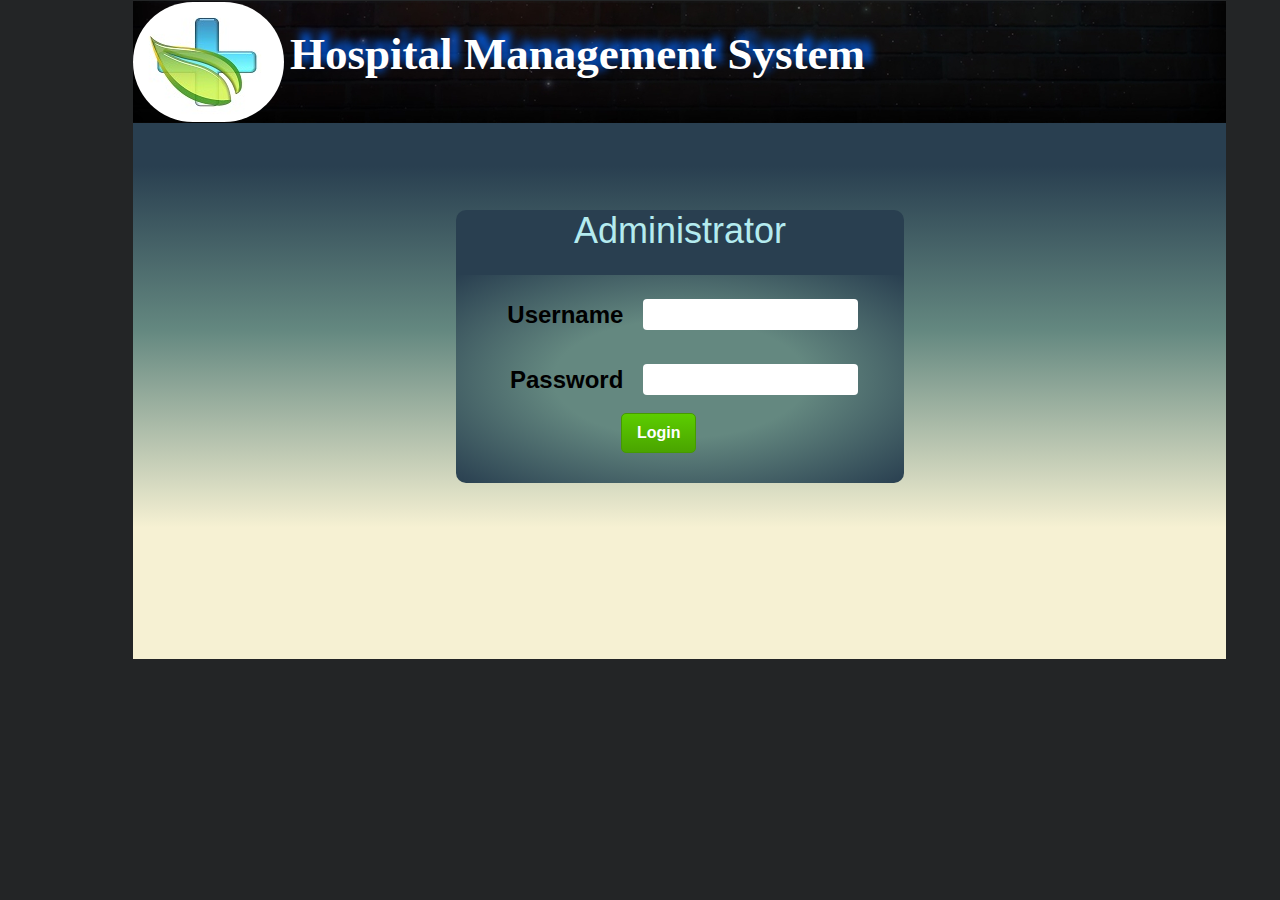
<file: Backend/index.html>
<html>
<head>
<title>Administrator</title>
<style>
body{
	background-color:#232526;
	font-family: Arial, Helvetica, sans-serif;
	margin: 0 auto;
	padding:0px;
}
#apDiv1 {
	position: absolute;
	width: 1093px;
	height: 657px;
	z-index: 1;
	left: 133px;
	top: 2px;
	color: #FFF;
	background: #648880;
	background: linear-gradient(to top, #f6f1d3 20%, #648880 50%, #293f50 75%);
	font-size: 24px;
}
#apDiv2 {
	position: absolute;
	width: 1093px;
	height: 122px;
	z-index: 1;
	left: 0px;
	top: -1px;
	color: #D6D6D6;
	background-color: #CCCCCC;
	background-image: url(Style/18691897.jpg);
}
#apDiv3 {	position: absolute;
	width: 785px;
	height: 74px;
	z-index: 1;
	left: 157px;
	top: 27px;
	font-size: 45px;
	font-family: "Comic Sans MS", cursive;
	color: #ffffff;
	font-weight: bold;
	text-shadow: 8px -7px 8px #06F;
}
#apDiv4 {	position: absolute;
	width: 151px;
	height: 120px;
	z-index: 2;
	border-top-right-radius:70px;
	border-bottom-right-radius:70px;
	border-top-left-radius:70px;
	border-bottom-left-radius:70px;
	background-image: url(Style/logo_hospital_01_by_davicinpuntocom-d31hfy2.jpg);
}
#apDiv5 {
	position: absolute;
	width: 200px;
	height: 115px;
	z-index: 2;
}
#apDiv6 {
	position: absolute;
	width: 448px;
	height: 208px;
	z-index: 3;
	left: 323px;
	top: 273px;
	background: #466368;
	background: radial-gradient(#648880 40%, #293f50);
	font-size: 28px;
	color: #B7ECF0;
	border-bottom-left-radius: 10px;
	border-bottom-right-radius: 10px;
	display: block;
	line-height: 1.4;
}
#apDiv7 {
	position: absolute;
	width: 448px;
	height: 65px;
	z-index: 4;
	left: 323px;
	top: 208px;
	font-size: 36px;
	color: #B4EBEF;
	background-color: #293f50;
	border-top-left-radius: 10px;
	border-top-right-radius: 10px;
}
#form1 tr {
margin: 0 0 10px 0;
}
#form1 tr {
margin: 0 0 10px 0;
}
#form1 tr:last-child {
margin: 0;
}
#form1 tr input[type="text"] {
width: 215px;
padding: 5px 8px;
font-size:18px;
color: #666;
border: none;
background-image: -webkit-gradient(linear, »
0% 0%, 0% 12%, from(#999), to(#fff));
background-image: -moz-linear-gradient(0% 12% »
90deg, #fff, #999);
background-color: #fff;
-webkit-border-radius: 4px;
-moz-border-radius: 4px;
-o-border-radius: 4px;
border-radius: 4px;
}
#form1 tr input[type="password"] {
width: 215px;
padding: 5px 8px;
font-size: 18px;
color: #666;
border: none;
background-image: -webkit-gradient(linear, »
0% 0%, 0% 12%, from(#999), to(#fff));
background-image: -moz-linear-gradient(0% 12% »
90deg, #fff, #999);
background-color: #fff;
-webkit-border-radius: 4px;
-moz-border-radius: 4px;
-o-border-radius: 4px;
border-radius: 4px;
}
#form1 input[type="submit"] {
	background: #006699;
	background:-moz-linear-gradient(top,#006699 0%,#4AA400 100%);
	background:-chrome-linear-gradient(top,#006699 0%,#4AA400 100%);
	background:-webkit-gradient(linear,left top,left bottom,color-stop(0%,#006699),color-stop(100%,#4AA400));
	background:-webkit-linear-gradient(top,#5CCD00 0%,#4AA400 100%);
	background:-o-linear-gradient(top,#006699 0%,#4AA400 100%);
	background:-ms-linear-gradient(top,#006699 0%,#4AA400 100%);
	background:linear-gradient(top,#006699 0%,#4AA400 100%);
	filter: progid: DXImageTransform.Microsoft.gradient( startColorstr='#006699', endColorstr='#4AA400',GradientType=0);
	padding:10px 15px;
	color:#fff;
	font-family:'Helvetica Neue',sans-serif;
	font-size:16px;
	font-weight:bold;
	border-radius:25px;
	-moz-border-radius:5px;
	-webkit-border-radius:5px;
	border:1px solid #459A00;
}
#form1 input[type="text"]:focus{
-webkit-box-shadow: 0 0 12px rgba(51, 204, 255, 0.5);
-moz-box-shadow: 0 0 12px rgba(51, 204, 255, 0.5);
box-shadow: 0 0 12px rgba(51, 204, 255, 0.5);
}
#form1 input[type="text"]:focus {
-moz-animation-name: pulse;
-moz-animation-duration: 1.5s;
-moz-animation-iteration-count: infinite;
-moz-animation-timing-function: ease-in-out;
}
#form1 input[type="password"]:focus{
-webkit-box-shadow: 0 0 12px rgba(51, 204, 255, 0.8);
-moz-box-shadow: 0 0 12px rgba(51, 204, 255, 0.8);
box-shadow: 0 0 12px rgba(51, 204, 255, 0.8);
}
#form1 input[type="password"]:focus {
-moz-animation-name: pulse;
-moz-animation-duration: 1.5s;
-moz-animation-iteration-count: infinite;
-moz-animation-timing-function: ease-in-out;
}
#apDiv1 #apDiv6 #form1 table tr td div b {
	color: #000000;
	font-size: 24px;
}
</style>
<script language="javascript">
function validate()
{
	var a=document.f1.uname.value;
	var b=document.f1.pass.value;
	if(a=="")
	{
		alert("Username Not Entered");
		return false;
	}
	if(b=="")
	{
		alert("Password Not Entered");
		return false;
	}
}
</script>
</head>
<body>
<div id="apDiv1">
  <div id="apDiv2">
    <div id="apDiv3">
      <div align="left">Hospital Management System</div>
    </div>
  </div>
  <div id="apDiv4"></div>
  <div id="apDiv6">
 <form id="form1" name="f1" method="post" action="logincheck.php">
      <table width="452" border="0">
        <tr>
          <td width="183" height="75"><div align="right"><b>Username</b></div></td>
          <td width="15">&nbsp;</td>
          <td width="182"><label for="textfield"></label>
          <input type="text" name="uname" id="textfield" /></td>
        </tr>
        <tr>
          <td height="51"><div align="right"><b>Password</b></div></td>
          <td>&nbsp;</td>
          <td><label for="textfield2"></label>
          <input type="password" name="pass" id="textfield2" /></td>
        </tr>
        <tr>
          <td height="51" colspan="3">
            <div align="center">
              <input type="submit" name="button" id="button" value="Login" onClick="return(validate())"/>
            </div>
          </td>
          <td width="10">&nbsp;</td>
          <td width="40">&nbsp;</td>
        </tr>
      </table>
    </form>
  </div>
  <div id="apDiv7">
    <div align="center">Administrator</div>
  </div>
</div>
</body>
</html>
</file>
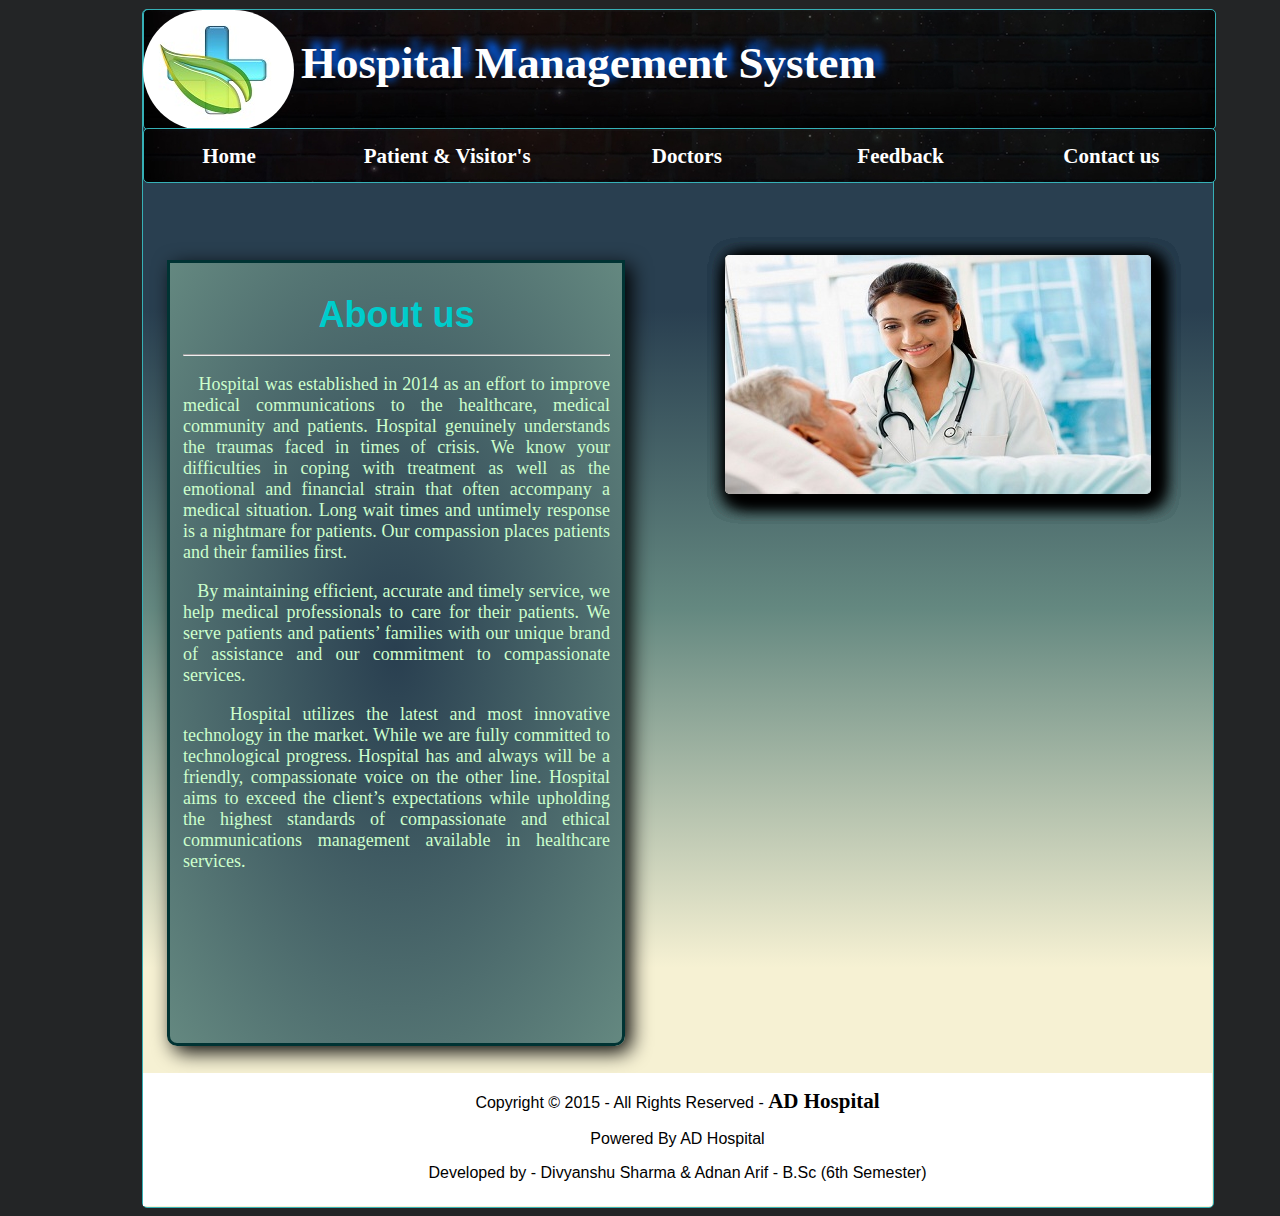
<file: Frontend/index.html>
<html>
<head>
<title>Hospital Management System</title>
<style>
body{
	background-color:#232526;
	font-family: Arial, Helvetica, sans-serif;
	margin: 0 auto;
	padding:0px;
}
#apDiv3 {
	position: absolute;
	width: 78px;
	height: 93px;
	z-index: 1;
	left: 86px;
	top: 21px;
}
#apDiv1 {
	position: absolute;
	width: 1070px;
	height: 1197px;
	z-index: 1;
	left: 142px;
	top: 9px;
	color: #CCC;
	background: #648880;
	background: linear-gradient(to top, #f6f1d3 20%, #648880 50%, #293f50 75%);
	-webkit-border-radius: 5px;
	-moz-border-radius: 5px;
	-ms-border-radius: 5px;
	-o-border-radius: 5px;
	border-radius: 5px;
	border: 1px solid #36b0b6;
}
#apDiv6 div.ap6 {
  -webkit-border-radius: 5px;
  -moz-border-radius: 5px;
  -ms-border-radius: 5px;
  -o-border-radius: 5px;
  border-radius: 5px;
  border: 1px solid #36b0b6;
}
#apDiv2 {
	position: absolute;
	width: 1071px;
	height: 119px;
	z-index: 1;
	left: 0px;
	top: -1px;
	color: #D6D6D6;
	background-color: #CCCCCC;
	background-image: url(img/18691897.jpg);
	-webkit-border-radius: 5px;
	-moz-border-radius: 5px;
	-ms-border-radius: 5px;
	-o-border-radius: 5px;
	border-radius: 5px;
	border: 1px solid #36b0b6;
	;
}
#apDiv4 {
	position: absolute;
	width: 151px;
	height: 120px;
	z-index: 2;
	/*border-top-left-radius:20px;*/
	border-top-right-radius:70px;
	border-bottom-right-radius:70px;
	border-top-left-radius:70px;
	border-bottom-left-radius:70px;
	background-image: url(img/logo_hospital_01_by_davicinpuntocom-d31hfy2.jpg);
}
#apDiv5 {
	position: absolute;
	width: 785px;
	height: 74px;
	z-index: 1;
	left: 157px;
	top: 27px;
	font-size: 45px;
	font-family: "Comic Sans MS", cursive;
	color: #ffffff;
	font-weight: bold;
	text-shadow: 8px -7px 8px #06F;
}
#apDiv6 {
	position: absolute;
	width: 1071px;
	height: 53px;
	z-index: 3;
	top: 118px;
	background-image: url(img/18691897.jpg);
	font-weight: bold;
	color: #FFF;
	left: 0px;
	-webkit-border-radius: 5px;
	-moz-border-radius: 5px;
	-ms-border-radius: 5px;
	-o-border-radius: 5px;
	border-radius: 5px;
	border: 1px solid #36b0b6;
}
#apDiv6 div:hover a {
	-webkit-border-radius: 5px;
	-moz-border-radius: 5px;
	-ms-border-radius: 5px;
	-o-border-radius: 5px;
	/* [disabled]border-radius: 5px; */
	display: block;
	border: 1px solid #133e40;
	-moz-box-shadow: inset 0 5px 10px #133e40;
	-webkit-box-shadow: inset 0 5px 10px #133e40;
	box-shadow: inset 0 5px 10px #133e40;
}
#apDiv6 div:hover {
  -webkit-border-radius: 5px;
  -moz-border-radius: 5px;
  -ms-border-radius: 5px;
  -o-border-radius: 5px;
  border-radius: 5px;
  border: 1px solid #36b0b6;
}
a:link
{
	text-decoration:none;
	color:#ffffff;
	font-weight:bold;
	font-family:"Comic Sans MS", cursive;
	font-size:21px;
}
#apDiv7 {
	position: absolute;
	width: 426px;
	height: 239px;
	z-index: 4;
	left: 582px;
	top: 245px;
	background-image: url(Image/4.jpg);
	border-bottom-left-radius: 5px;
	border-bottom-right-radius: 5px;
	border-top-left-radius: 5px;
	border-top-right-radius: 5px;
	animation-name: anime1;
	animation-duration: 30s;
	animation-iteration-count: infinite;
	animation-timing-function: ease-in-out;
	box-shadow: 6px 6px 20px rgba(0, 0, 0, 1);
}
@keyframes anime1
	{   0%{opacity:1;}
		16%{opacity:1;}
		17%{opacity:0;}
		32%{opacity:0;}
		33%{opacity:0;}
		48%{opacity:0;}
		49%{opacity:0;}
		64%{opacity:0;}
		65%{opacity:0;}
		80%{opacity:0;}
		81%{opacity:0;}
		100%{opacity:0;}
	}
	
#apDiv8 {
	position: absolute;
	width: 426px;
	height: 239px;
	z-index: 5;
	left: 582px;
	top: 245px;
	background-image: url(Image/6.jpg);
	border-bottom-left-radius: 5px;
	border-bottom-right-radius: 5px;
	border-top-left-radius: 5px;
	border-top-right-radius: 5px;
	animation-name: anime2;
	animation-duration: 30s;
	animation-iteration-count: infinite;
	animation-timing-function: ease-in-out;
	box-shadow: 6px 6px 20px rgba(0, 0, 0, 1);
}
@keyframes anime2
	{   0%{opacity:0;}
		16%{opacity:0;}
		17%{opacity:1;}
		32%{opacity:1;}
		33%{opacity:0;}
		48%{opacity:0;}
		49%{opacity:0;}
		64%{opacity:0;}
		65%{opacity:0;}
		80%{opacity:0;}
		81%{opacity:0;}
		100%{opacity:0;}
	}
#apDiv9 {
	position: absolute;
	width: 426px;
	height: 239px;
	z-index: 1;
	background-image: url(Image/5.jpg);
	border-bottom-left-radius: 5px;
	border-bottom-right-radius: 5px;
	border-top-left-radius: 5px;
	border-top-right-radius: 5px;
	animation-name: anime3;
	animation-duration: 30s;
	animation-iteration-count: infinite;
	animation-timing-function: ease-in-out;
	left: 582px;
	top: 245px;
	box-shadow: 6px 6px 20px rgba(0, 0, 0, 1);
}
@keyframes anime3
	{   0%{opacity:0;}
		16%{opacity:0;}
		17%{opacity:0;}
		32%{opacity:0;}
		33%{opacity:1;}
		48%{opacity:1;}
		49%{opacity:0;}
		64%{opacity:0;}
		65%{opacity:0;}
		80%{opacity:0;}
		81%{opacity:0;}
		100%{opacity:0;}
	}
#apDiv10 {
	position: absolute;
	width: 426px;
	height: 239px;
	z-index: 1;
	background-image: url(Image/1.jpg);
	border-bottom-left-radius: 5px;
	border-bottom-right-radius: 5px;
	border-top-left-radius: 5px;
	border-top-right-radius: 5px;
	animation-name: anime4;
	animation-duration: 30s;
	animation-iteration-count: infinite;
	animation-timing-function: ease-in-out;
	left: 582px;
	top: 245px;
	box-shadow: 6px 6px 20px rgba(0, 0, 0, 1);
}
@keyframes anime4
	{   0%{opacity:0;}
		16%{opacity:0;}
		17%{opacity:0;}
		32%{opacity:0;}
		33%{opacity:0;}
		48%{opacity:0;}
		49%{opacity:1;}
		64%{opacity:1;}
		65%{opacity:0;}
		80%{opacity:0;}
		81%{opacity:0;}
		100%{opacity:0;}
	}
#apDiv11 {
	position: absolute;
	width: 426px;
	height: 239px;
	z-index: 1;
	background-image: url(Image/2.jpg);
	border-bottom-left-radius: 5px;
	border-bottom-right-radius: 5px;
	border-top-left-radius: 5px;
	border-top-right-radius: 5px;
	animation-name: anime5;
	animation-duration: 30s;
	animation-iteration-count: infinite;
	animation-timing-function: ease-in-out;
	left: 582px;
	top: 245px;
	box-shadow: 6px 6px 20px rgba(0, 0, 0, 1);
}
@keyframes anime5
	{   0%{opacity:0;}
		16%{opacity:0;}
		17%{opacity:0;}
		32%{opacity:0;}
		33%{opacity:0;}
		48%{opacity:0;}
		49%{opacity:0;}
		64%{opacity:0;}
		65%{opacity:1;}
		80%{opacity:1;}
		81%{opacity:0;}
		100%{opacity:0;}
	}
#apDiv12 {
	position: absolute;
	width: 426px;
	height: 239px;
	z-index: 1;
	background-image: url(Image/3.jpg);
	border-bottom-left-radius: 5px;
	border-bottom-right-radius: 5px;
	border-top-left-radius: 5px;
	border-top-right-radius: 5px;
	animation-name: anime6;
	animation-duration: 30s;
	animation-iteration-count: infinite;
	animation-timing-function: ease-in-out;
	left: 582px;
	top: 245px;
	box-shadow: 6px 6px 20px rgba(0, 0, 0, 1);
}
@keyframes anime6
	{   0%{opacity:0;}
		16%{opacity:0;}
		17%{opacity:0;}
		32%{opacity:0;}
		33%{opacity:0;}
		48%{opacity:0;}
		49%{opacity:0;}
		64%{opacity:0;}
		65%{opacity:0;}
		80%{opacity:0;}
		81%{opacity:1;}
		100%{opacity:1;}
	}
#apDiv13 {
	position: absolute;
	width: 452px;
	height: 780px;
	z-index: 6;
	left: 24px;
	top: 250px;
	font-family: Arial, Helvetica, sans-serif;
	font-size: 18px;
	border-bottom-left-radius: 10px;
	border-bottom-right-radius: 10px;
	color: #000;
	background: #466368;
	background: radial-gradient(#293f50, #648880);
	border: 3px solid #033;
	box-shadow: 6px 6px 20px rgba(0, 0, 0, 1);
}
#apDiv14 {
	position: absolute;
	width: 1069px;
	height: 133px;
	z-index: 7;
	left: 0px;
	top: 1063px;
	background-color: #FFFFFF;
}
#apDiv15 {
	position: absolute;
	width: 207px;
	height: 54px;
	z-index: 1;
	left: -25px;
	top: -66px;
	font-size: 36px;
	color: #000;
}
#apDiv16 {
	position: absolute;
	width: 452px;
	height: 67px;
	z-index: 8;
	left: 24px;
	top: 247px;
	font-size: 36px;
	font-weight: bold;
	color: #000;
	background-color: #466368;
	border-top-left-radius: 10px;
	border-top-right-radius: 10px;
}
#apDiv1 #apDiv13 div p {
	text-align: justify;
}
#apDiv1 #apDiv13 div {
	color: #CFC;
}
#apDiv1 #apDiv16 div {
	color: #0CF;
	font-family: "Comic Sans MS", cursive;
}
#apDiv17 {
	position: absolute;
	width: 427px;
	height: 663px;
	z-index: 1;
	left: 13px;
	top: 13px;
}
#apDiv1 #apDiv13 #apDiv17 div p {
	font-family: 'Comic Sans MS', cursive;
}
</style>
</head>
<body vlink="#FFFFFF">
<div id="apDiv1">
  <div id="apDiv2">
    <div id="apDiv5">
      <div align="left">Hospital Management System</div>
    </div>
  </div>
  <div id="apDiv4"></div>
  <div id="apDiv6">
    <table width="1071" height="54" border="0">
      <tr>
        <td width="145"><div align="center" id="ap6"><a href="index.html">Home</a></div></td>
        <td width="234"><div align="center"><a href="patient.php">Patient & Visitor's</a></div></td>
          <td width="183"><div align="center"><a href="doctor.php">Doctors</a></div></td>
        <td width="188"><div align="center"><a href="feedback.php">Feedback</a></div></td>
        <td width="178"><div align="center"><a href="contact.html">Contact us</a></div></td>
      </tr>
    </table>
  </div>
  <div id="apDiv7"></div>
  <div id="apDiv8"></div>
  <div id="apDiv9"></div>
  <div id="apDiv10"></div>
  <div id="apDiv11"></div>
  <div id="apDiv12"></div>
  <div id="apDiv13">
    <div id="apDiv17">
      <div align="center"><p><div align="center" style="color:#0CC; font-weight:bold; font-size:36px;">About us</div></p><hr>
        <p>&nbsp;&nbsp;&nbsp;Hospital was established in 2014 as an effort to&nbsp;improve medical   communications to the healthcare, medical community and patients.   Hospital genuinely understands the traumas faced in times of crisis.   We know your difficulties in coping with treatment as well as the   emotional and financial strain that often accompany a medical situation.   Long wait times and untimely response is a nightmare for patients. Our   compassion places patients and their families first.</p>
        <p>&nbsp;&nbsp;&nbsp;By maintaining efficient, accurate and timely service, we help   medical professionals to care for their patients. We serve patients and   patients&rsquo; families with our unique brand of assistance and our   commitment to compassionate services.</p>
        <p>&nbsp;&nbsp;&nbsp;&nbsp;Hospital utilizes the latest and most innovative technology in the   market. While we are fully committed to technological progress.  Hospital has and always will be a friendly, compassionate voice on   the other line. Hospital aims to exceed the client&rsquo;s expectations   while upholding the highest standards of compassionate and ethical   communications management available in healthcare services.</p>
      </div>
    </div>
  </div>
  <div id="apDiv14">
  <div id="copyright">
  <div class="wrapper">
    <p align="center" style="color:#000;">Copyright &copy; 2015 - All Rights Reserved - <a href="#" style="color:#000;">AD Hospital</a></p>
    <p align="center" style="color:#000;">Powered By AD Hospital</p>
     <p align="center" style="color:#000;">Developed by - Divyanshu Sharma &amp; Adnan Arif - B.Sc (6th Semester)</p>
    <br class="clear" />
  </div>
</div>
  </div>
</div>
</body>
</html>
</file>
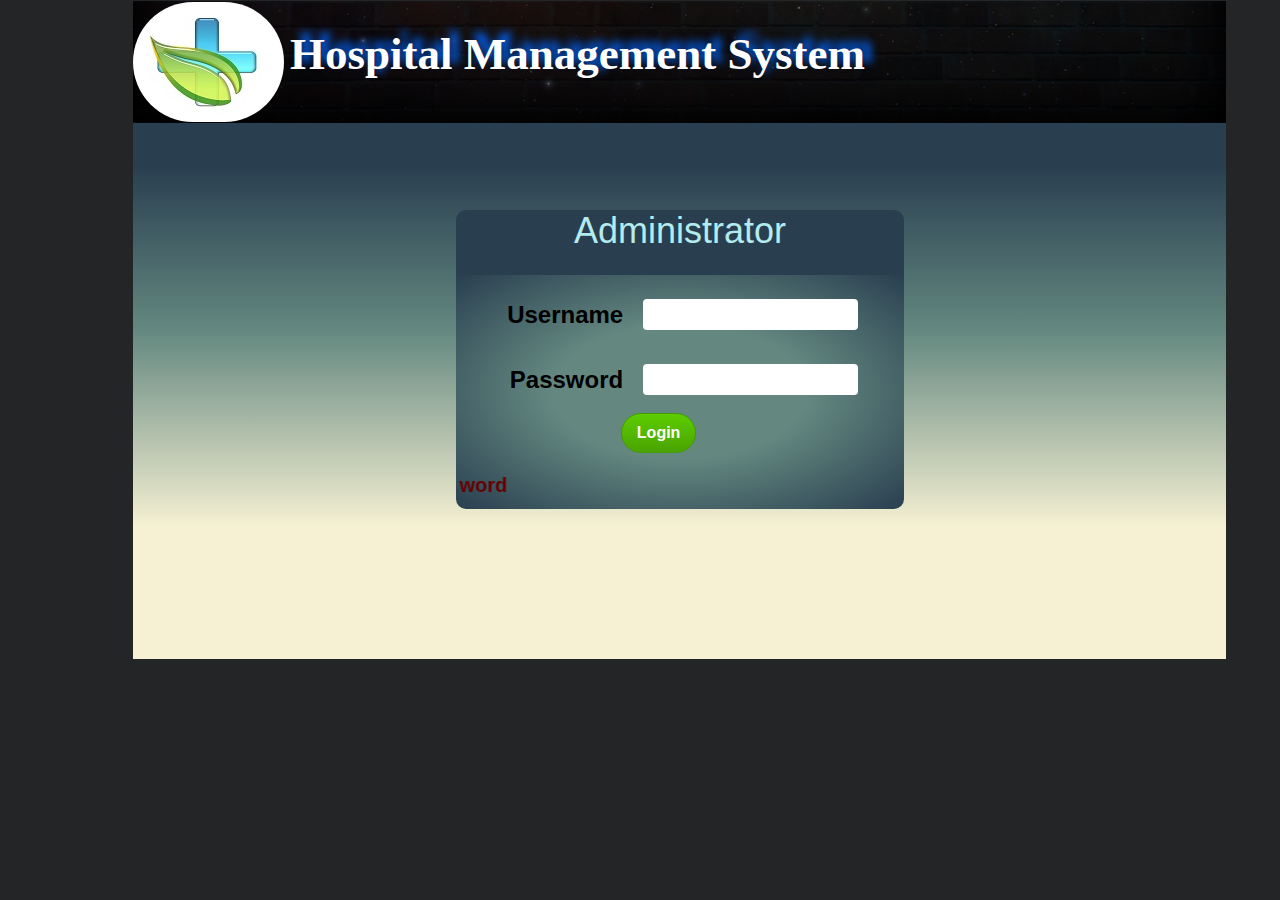
<file: Backend/Login.html>
<html>
<head>
<title>Administrator!</title>
<style>
body{
	background-color:#232526;
	font-family: Arial, Helvetica, sans-serif;
	margin: 0 auto;
	padding:0px;
}
#apDiv1 {
	position: absolute;
	width: 1093px;
	height: 657px;
	z-index: 1;
	left: 133px;
	top: 2px;
	color: #CCC;
	background: #648880;
	background: linear-gradient(to top, #f6f1d3 20%, #648880 50%, #293f50 75%);
}
#apDiv2 {
	position: absolute;
	width: 1093px;
	height: 122px;
	z-index: 1;
	left: 0px;
	top: -1px;
	color: #D6D6D6;
	background-color: #CCCCCC;
	background-image: url(Style/18691897.jpg);
}
#apDiv3 {	position: absolute;
	width: 785px;
	height: 74px;
	z-index: 1;
	left: 157px;
	top: 27px;
	font-size: 45px;
	font-family: "Comic Sans MS", cursive;
	color: #ffffff;
	font-weight: bold;
	text-shadow: 8px -7px 8px #06F;
}
#apDiv4 {	position: absolute;
	width: 151px;
	height: 120px;
	z-index: 2;
	border-top-right-radius:70px;
	border-bottom-right-radius:70px;
	border-top-left-radius:70px;
	border-bottom-left-radius:70px;
	background-image: url(Style/logo_hospital_01_by_davicinpuntocom-d31hfy2.jpg);
}
#apDiv5 {
	position: absolute;
	width: 200px;
	height: 115px;
	z-index: 2;
}
#apDiv6 {
	position: absolute;
	width: 448px;
	height: 234px;
	z-index: 3;
	left: 323px;
	top: 273px;
	background: #466368;
	background: radial-gradient(#648880 40%, #293f50);
	font-size: 28px;
	color: #B7ECF0;
	border-bottom-left-radius: 10px;
	border-bottom-right-radius: 10px;
	display: block;
	line-height: 1.4;
}
#apDiv7 {
	position: absolute;
	width: 448px;
	height: 65px;
	z-index: 4;
	left: 323px;
	top: 208px;
	font-size: 36px;
	color: #B4EBEF;
	background-color: #293f50;
	border-top-left-radius: 10px;
	border-top-right-radius: 10px;
}
#form1 tr {
margin: 0 0 10px 0;
}
#form1 tr {
margin: 0 0 10px 0;
}
#form1 tr:last-child {
	margin: 0;
	font-size: 18px;
}
#form1 tr input[type="text"] {
width: 215px;
padding: 5px 8px;
font-size:18px;
color: #666;
border: none;
background-image: -webkit-gradient(linear, »
0% 0%, 0% 12%, from(#999), to(#fff));
background-image: -moz-linear-gradient(0% 12% »
90deg, #fff, #999);
background-color: #fff;
-webkit-border-radius: 4px;
-moz-border-radius: 4px;
-o-border-radius: 4px;
border-radius: 4px;
}
#form1 tr input[type="password"] {
width: 215px;
padding: 5px 8px;
font-size: 18px;
color: #666;
border: none;
background-image: -webkit-gradient(linear, »
0% 0%, 0% 12%, from(#999), to(#fff));
background-image: -moz-linear-gradient(0% 12% »
90deg, #fff, #999);
background-color: #fff;
-webkit-border-radius: 4px;
-moz-border-radius: 4px;
-o-border-radius: 4px;
border-radius: 4px;
}
#form1 input[type="submit"] {
	background: #006699;
	background:-moz-linear-gradient(top,#006699 0%,#4AA400 100%);
	background:-chrome-linear-gradient(top,#006699 0%,#4AA400 100%);
	background:-webkit-gradient(linear,left top,left bottom,color-stop(0%,#006699),color-stop(100%,#4AA400));
	background:-webkit-linear-gradient(top,#5CCD00 0%,#4AA400 100%);
	background:-o-linear-gradient(top,#006699 0%,#4AA400 100%);
	background:-ms-linear-gradient(top,#006699 0%,#4AA400 100%);
	background:linear-gradient(top,#006699 0%,#4AA400 100%);
	filter: progid: DXImageTransform.Microsoft.gradient( startColorstr='#006699', endColorstr='#4AA400',GradientType=0);
	padding:10px 15px;
	color:#fff;
	font-family:'Helvetica Neue',sans-serif;
	font-size:16px;
	font-weight:bold;
	border-radius:25px;
	-moz-border-radius:25px;
	-webkit-border-radius:25px;
	border:1px solid #459A00;
}
#form1 input[type="text"]:focus{
-webkit-box-shadow: 0 0 12px rgba(51, 204, 255, 1.0);
-moz-box-shadow: 0 0 12px rgba(51, 204, 255, 1.0);
box-shadow: 0 0 12px rgba(51, 204, 255, 1.0);
}
#form1 input[type="text"]:focus {
-moz-animation-name: pulse;
-moz-animation-duration: 1.5s;
-moz-animation-iteration-count: infinite;
-moz-animation-timing-function: ease-in-out;
}
#form1 input[type="password"]:focus{
-webkit-box-shadow: 0 0 12px rgba(51, 204, 255, 1.0);
-moz-box-shadow: 0 0 12px rgba(51, 204, 255, 1.0);
box-shadow: 0 0 12px rgba(51, 204, 255, 1.0);
}
#form1 input[type="password"]:focus {
-moz-animation-name: pulse;
-moz-animation-duration: 1.5s;
-moz-animation-iteration-count: infinite;
-moz-animation-timing-function: ease-in-out;
}
#apDiv1 #apDiv6 #form1 table tr td div {
	font-size: 24px;
	font-weight: bold;
	color: #000000;
}
</style>
<script language="javascript">
function validate()
{
	var a=document.f1.uname.value;
	var b=document.f1.pass.value;
	if(a=="")
	{
		alert("Username Not Entered");
		return false;
	}
	if(b=="")
	{
		alert("Password Not Entered");
		return false;
	}
}
</script>
</head>
<body>
<div id="apDiv1">
  <div id="apDiv2">
    <div id="apDiv3">
      <div align="left">Hospital Management System</div>
    </div>
  </div>
  <div id="apDiv4"></div>
  <div id="apDiv6">
 <form id="form1" name="f1" method="post" action="logincheck.php">
      <table width="452" border="0">
        <tr>
          <td width="183" height="75"><div align="right">Username</div></td>
          <td width="15">&nbsp;</td>
          <td width="182"><label for="textfield"></label>
          <input type="text" name="uname" id="textfield" /></td>
        </tr>
        <tr>
          <td height="51"><div align="right">Password</div></td>
          <td>&nbsp;</td>
          <td><label for="textfield2"></label>
          <input type="password" name="pass" id="textfield2" /></td>
        </tr>
        <tr>
          <td height="51" colspan="3"><div align="center">
            <input type="submit" name="button" id="button" value="Login" onclick="return(validate())"/>
          </div></td>
          <td width="10">&nbsp;</td>
          <td width="40">&nbsp;</td>
        </tr>
        <tr>
          <td height="51" colspan="3"><div align="center" id="blink" style="font-size: 20px; color: #600;"><marquee behavior="scroll" direction="right">Incorrect Username or Password</marquee></div></td>
          <td>&nbsp;</td>
          <td>&nbsp;</td>
        </tr>
      </table>
    </form>
  </div>
  <div id="apDiv7">
    <div align="center">Administrator</div>
  </div>
</div>
</body>
</html>
</file>
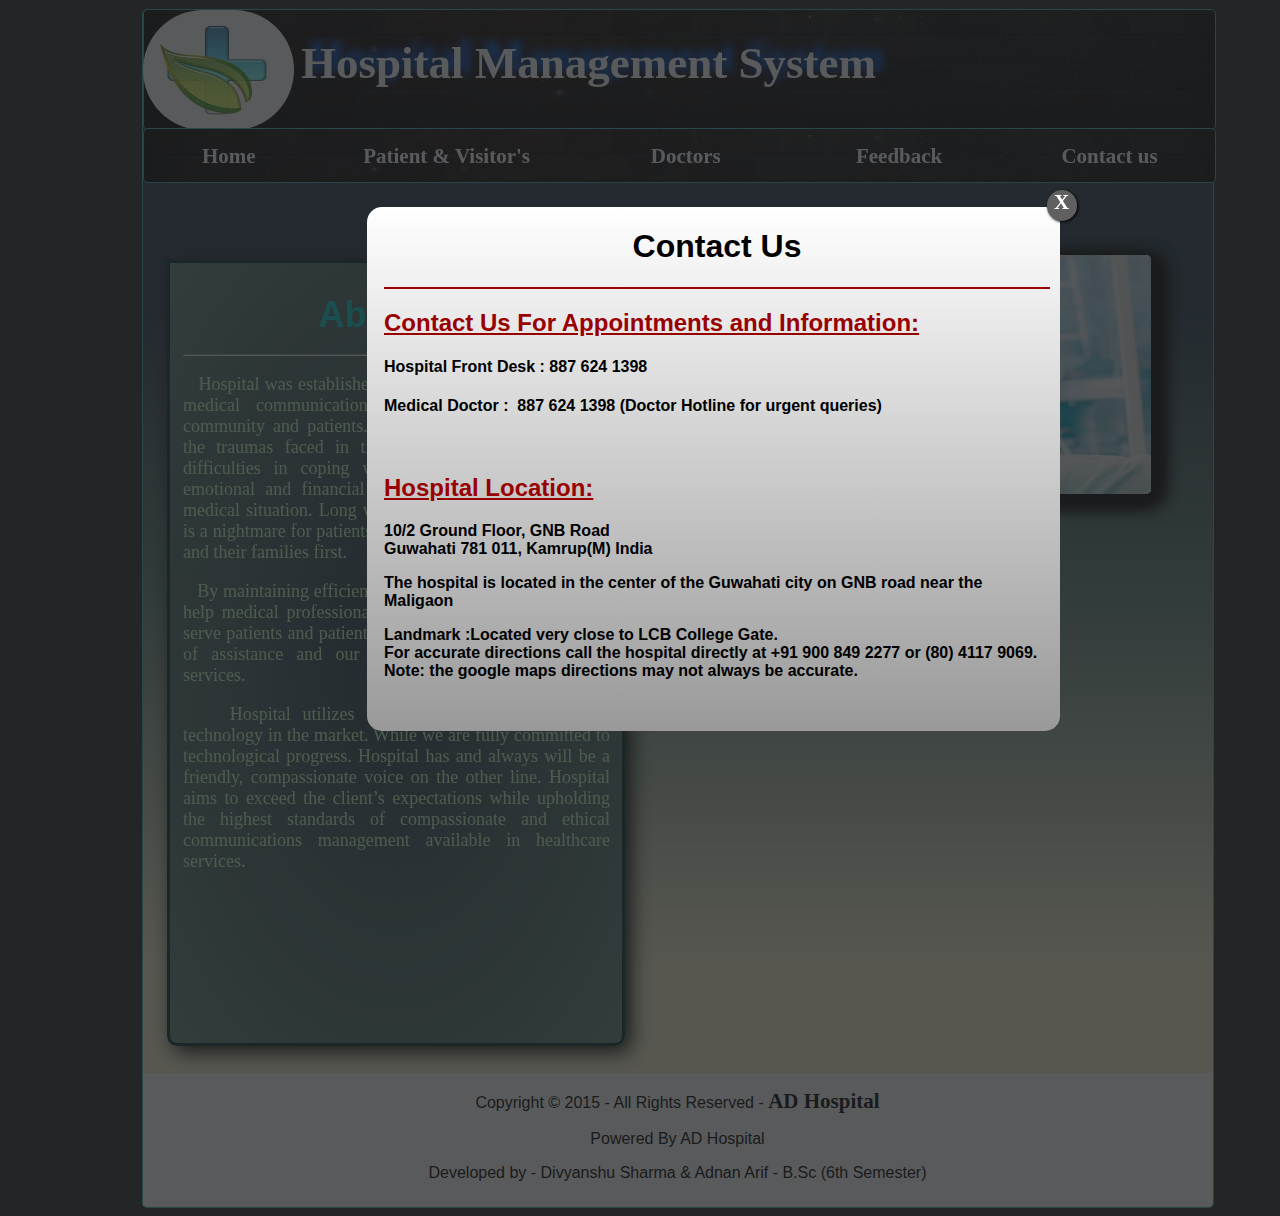
<file: Frontend/contact.html>
<html>
<head>
<title>Hospital Management System</title>
<style>
body{
	background-color:#232526;
	font-family: Arial, Helvetica, sans-serif;
	margin: 0 auto;
	padding:0px;
}
#apDiv3 {
	position: absolute;
	width: 78px;
	height: 93px;
	z-index: 1;
	left: 86px;
	top: 21px;
}
#apDiv1 {
	position: absolute;
	width: 1070px;
	height: 1197px;
	z-index: 1;
	left: 142px;
	top: 9px;
	color: #CCC;
	background: #648880;
	background: linear-gradient(to top, #f6f1d3 20%, #648880 50%, #293f50 75%);
	-webkit-border-radius: 5px;
	-moz-border-radius: 5px;
	-ms-border-radius: 5px;
	-o-border-radius: 5px;
	border-radius: 5px;
	border: 1px solid #36b0b6;
	opacity:0.25;
	pointer-events:none;
}
#apDiv6 div.ap6 {
  -webkit-border-radius: 5px;
  -moz-border-radius: 5px;
  -ms-border-radius: 5px;
  -o-border-radius: 5px;
  border-radius: 5px;
  border: 1px solid #36b0b6;
}
#apDiv2 {
	position: absolute;
	width: 1071px;
	height: 119px;
	z-index: 1;
	left: 0px;
	top: -1px;
	color: #D6D6D6;
	background-color: #CCCCCC;
	background-image: url(img/18691897.jpg);
	-webkit-border-radius: 5px;
	-moz-border-radius: 5px;
	-ms-border-radius: 5px;
	-o-border-radius: 5px;
	border-radius: 5px;
	border: 1px solid #36b0b6;
	;
}
#apDiv4 {
	position: absolute;
	width: 151px;
	height: 120px;
	z-index: 2;
	/*border-top-left-radius:20px;*/
	border-top-right-radius:70px;
	border-bottom-right-radius:70px;
	border-top-left-radius:70px;
	border-bottom-left-radius:70px;
	background-image: url(img/logo_hospital_01_by_davicinpuntocom-d31hfy2.jpg);
}
#apDiv5 {
	position: absolute;
	width: 785px;
	height: 74px;
	z-index: 1;
	left: 157px;
	top: 27px;
	font-size: 45px;
	font-family: "Comic Sans MS", cursive;
	color: #ffffff;
	font-weight: bold;
	text-shadow: 8px -7px 8px #06F;
}
#apDiv6 {
	position: absolute;
	width: 1071px;
	height: 53px;
	z-index: 3;
	top: 118px;
	background-image: url(img/18691897.jpg);
	font-weight: bold;
	color: #FFF;
	left: 0px;
	-webkit-border-radius: 5px;
	-moz-border-radius: 5px;
	-ms-border-radius: 5px;
	-o-border-radius: 5px;
	border-radius: 5px;
	border: 1px solid #36b0b6;
}
#apDiv6 div:hover a {
	-webkit-border-radius: 5px;
	-moz-border-radius: 5px;
	-ms-border-radius: 5px;
	-o-border-radius: 5px;
	/* [disabled]border-radius: 5px; */
	display: block;
	border: 1px solid #133e40;
	-moz-box-shadow: inset 0 5px 10px #133e40;
	-webkit-box-shadow: inset 0 5px 10px #133e40;
	box-shadow: inset 0 5px 10px #133e40;
}
#apDiv6 div:hover {
  -webkit-border-radius: 5px;
  -moz-border-radius: 5px;
  -ms-border-radius: 5px;
  -o-border-radius: 5px;
  border-radius: 5px;
  border: 1px solid #36b0b6;
}
a:link
{
	text-decoration:none;
	color:#ffffff;
	font-weight:bold;
	font-family:"Comic Sans MS", cursive;
	font-size:21px;
}
#apDiv7 {
	position: absolute;
	width: 426px;
	height: 239px;
	z-index: 4;
	left: 582px;
	top: 245px;
	background-image: url(Image/4.jpg);
	border-bottom-left-radius: 5px;
	border-bottom-right-radius: 5px;
	border-top-left-radius: 5px;
	border-top-right-radius: 5px;
	animation-name: anime1;
	animation-duration: 30s;
	animation-iteration-count: infinite;
	animation-timing-function: ease-in-out;
	box-shadow: 6px 6px 20px rgba(0, 0, 0, 1);
}
@keyframes anime1
	{   0%{opacity:1;}
		16%{opacity:1;}
		17%{opacity:0;}
		32%{opacity:0;}
		33%{opacity:0;}
		48%{opacity:0;}
		49%{opacity:0;}
		64%{opacity:0;}
		65%{opacity:0;}
		80%{opacity:0;}
		81%{opacity:0;}
		100%{opacity:0;}
	}
	
#apDiv8 {
	position: absolute;
	width: 426px;
	height: 239px;
	z-index: 5;
	left: 582px;
	top: 245px;
	background-image: url(Image/6.jpg);
	border-bottom-left-radius: 5px;
	border-bottom-right-radius: 5px;
	border-top-left-radius: 5px;
	border-top-right-radius: 5px;
	animation-name: anime2;
	animation-duration: 30s;
	animation-iteration-count: infinite;
	animation-timing-function: ease-in-out;
	box-shadow: 6px 6px 20px rgba(0, 0, 0, 1);
}
@keyframes anime2
	{   0%{opacity:0;}
		16%{opacity:0;}
		17%{opacity:1;}
		32%{opacity:1;}
		33%{opacity:0;}
		48%{opacity:0;}
		49%{opacity:0;}
		64%{opacity:0;}
		65%{opacity:0;}
		80%{opacity:0;}
		81%{opacity:0;}
		100%{opacity:0;}
	}
#apDiv9 {
	position: absolute;
	width: 426px;
	height: 239px;
	z-index: 1;
	background-image: url(Image/5.jpg);
	border-bottom-left-radius: 5px;
	border-bottom-right-radius: 5px;
	border-top-left-radius: 5px;
	border-top-right-radius: 5px;
	animation-name: anime3;
	animation-duration: 30s;
	animation-iteration-count: infinite;
	animation-timing-function: ease-in-out;
	left: 582px;
	top: 245px;
	box-shadow: 6px 6px 20px rgba(0, 0, 0, 1);
}
@keyframes anime3
	{   0%{opacity:0;}
		16%{opacity:0;}
		17%{opacity:0;}
		32%{opacity:0;}
		33%{opacity:1;}
		48%{opacity:1;}
		49%{opacity:0;}
		64%{opacity:0;}
		65%{opacity:0;}
		80%{opacity:0;}
		81%{opacity:0;}
		100%{opacity:0;}
	}
#apDiv10 {
	position: absolute;
	width: 426px;
	height: 239px;
	z-index: 1;
	background-image: url(Image/1.jpg);
	border-bottom-left-radius: 5px;
	border-bottom-right-radius: 5px;
	border-top-left-radius: 5px;
	border-top-right-radius: 5px;
	animation-name: anime4;
	animation-duration: 30s;
	animation-iteration-count: infinite;
	animation-timing-function: ease-in-out;
	left: 582px;
	top: 245px;
	box-shadow: 6px 6px 20px rgba(0, 0, 0, 1);
}
@keyframes anime4
	{   0%{opacity:0;}
		16%{opacity:0;}
		17%{opacity:0;}
		32%{opacity:0;}
		33%{opacity:0;}
		48%{opacity:0;}
		49%{opacity:1;}
		64%{opacity:1;}
		65%{opacity:0;}
		80%{opacity:0;}
		81%{opacity:0;}
		100%{opacity:0;}
	}
#apDiv11 {
	position: absolute;
	width: 426px;
	height: 239px;
	z-index: 1;
	background-image: url(Image/2.jpg);
	border-bottom-left-radius: 5px;
	border-bottom-right-radius: 5px;
	border-top-left-radius: 5px;
	border-top-right-radius: 5px;
	animation-name: anime5;
	animation-duration: 30s;
	animation-iteration-count: infinite;
	animation-timing-function: ease-in-out;
	left: 582px;
	top: 245px;
	box-shadow: 6px 6px 20px rgba(0, 0, 0, 1);
}
@keyframes anime5
	{   0%{opacity:0;}
		16%{opacity:0;}
		17%{opacity:0;}
		32%{opacity:0;}
		33%{opacity:0;}
		48%{opacity:0;}
		49%{opacity:0;}
		64%{opacity:0;}
		65%{opacity:1;}
		80%{opacity:1;}
		81%{opacity:0;}
		100%{opacity:0;}
	}
#apDiv12 {
	position: absolute;
	width: 426px;
	height: 239px;
	z-index: 1;
	background-image: url(Image/3.jpg);
	border-bottom-left-radius: 5px;
	border-bottom-right-radius: 5px;
	border-top-left-radius: 5px;
	border-top-right-radius: 5px;
	animation-name: anime6;
	animation-duration: 30s;
	animation-iteration-count: infinite;
	animation-timing-function: ease-in-out;
	left: 582px;
	top: 245px;
	box-shadow: 6px 6px 20px rgba(0, 0, 0, 1);
}
@keyframes anime6
	{   0%{opacity:0;}
		16%{opacity:0;}
		17%{opacity:0;}
		32%{opacity:0;}
		33%{opacity:0;}
		48%{opacity:0;}
		49%{opacity:0;}
		64%{opacity:0;}
		65%{opacity:0;}
		80%{opacity:0;}
		81%{opacity:1;}
		100%{opacity:1;}
	}
#apDiv13 {
	position: absolute;
	width: 452px;
	height: 780px;
	z-index: 6;
	left: 24px;
	top: 250px;
	font-family: Arial, Helvetica, sans-serif;
	font-size: 18px;
	border-bottom-left-radius: 10px;
	border-bottom-right-radius: 10px;
	color: #000;
	background: #466368;
	background: radial-gradient(#293f50, #648880);
	border: 3px solid #033;
	box-shadow: 6px 6px 20px rgba(0, 0, 0, 1);
}
#apDiv14 {
	position: absolute;
	width: 1069px;
	height: 133px;
	z-index: 7;
	left: 0px;
	top: 1063px;
	background-color: #FFFFFF;
}
#apDiv15 {
	position: absolute;
	width: 207px;
	height: 54px;
	z-index: 1;
	left: -25px;
	top: -66px;
	font-size: 36px;
	color: #000;
}
#apDiv16 {
	position: absolute;
	width: 452px;
	height: 67px;
	z-index: 8;
	left: 24px;
	top: 247px;
	font-size: 36px;
	font-weight: bold;
	color: #000;
	background-color: #466368;
	border-top-left-radius: 10px;
	border-top-right-radius: 10px;
}
#apDiv1 #apDiv13 div p {
	text-align: justify;
}
#apDiv1 #apDiv13 div {
	color: #CFC;
}
#apDiv1 #apDiv16 div {
	color: #0CF;
	font-family: "Comic Sans MS", cursive;
}
#apDiv17 {
	position: absolute;
	width: 427px;
	height: 663px;
	z-index: 1;
	left: 13px;
	top: 13px;
}
#apDiv1 #apDiv13 #apDiv17 div p {
	font-family: 'Comic Sans MS', cursive;
}
#apDiv18 {
	position: absolute;
	width: 666px;
	height: 524px;
	z-index: 2;
	left: 367px;
	top: 207px;
	background:#FFF;
	background:linear-gradient(#FFF,#999);
	padding-left: 17px;
	padding-right:10px;
	border-radius:15px;
	transition:all 0.7s ease-in-out;
}
#apDiv18 {
	font-weight: bold;
	
}
#apDiv19 {
	color: #Fff;
	position: absolute;
	width: 23px;
	height: 26px;
	line-height:25px;
	z-index: 3;
	left: 680px;
	font-weight:bold;
	top:-17px;
	right:-19px;
	border-radius: 15px;
	padding-left: 7px;
	padding-bottom: 5px;
	background:#606061;
	text-decoration:none;
	box-shadow:1px 1px 3px #000000;
}
</style>
</head>
<body vlink="#FFFFFF">
<div id="apDiv18">
<a href="index.html">
<div id="apDiv19"><b>X</b></div></a>
<p><div align="center"><h1>Contact Us</h1><hr color="#990000"></div></p>
<p>
<h2 style="color:#900; text-decoration:underline;">Contact Us For Appointments and Information:</h2>
<h4>Hospital Front Desk :&nbsp;887 624 1398</h4>
<h4>Medical Doctor : &nbsp;887 624 1398 (Doctor Hotline for urgent queries)</h4>
  </p><br/><h2 style="text-decoration:underline; color:#900;">Hospital Location:</h2>
  10/2 Ground Floor, GNB Road<br/>
  Guwahati 781 011, Kamrup(M) India<br/>
  <p>The hospital is located in the center of the Guwahati city on GNB road near the Maligaon </p>
  Landmark :Located very close to LCB College Gate. <br/>
  For accurate directions call the hospital directly at +91 900 849 2277 or (80) 4117 9069. <br/>
  Note: the google maps directions may not always be accurate.</p>
</div>
<div id="apDiv1">
  <div id="apDiv2">
    <div id="apDiv5">
      <div align="left">Hospital Management System</div>
    </div>
  </div>
  <div id="apDiv4"></div>
  <div id="apDiv6">
    <table width="1069" height="54" border="0">
      <tr>
        <td width="145"><div align="center" id="ap6"><a href="index.html">Home</a></div></td>
        <td width="234"><div align="center"><a href="patient.php">Patient & Visitor's</a></div></td>
          <td width="183"><div align="center"><a href="doctor.php">Doctors</a></div></td>
        <td width="188"><div align="center"><a href="feedback.php">Feedback</a></div></td>
        <td width="178"><div align="center"><a href="contact.html">Contact us</a></div></td>
      </tr>
    </table>
  </div>
  <div id="apDiv7"></div>
  <div id="apDiv8"></div>
  <div id="apDiv9"></div>
  <div id="apDiv10"></div>
  <div id="apDiv11"></div>
  <div id="apDiv12"></div>
  <div id="apDiv13">
    <div id="apDiv17">
      <div align="center"><p><div align="center" style="color:#0CC; font-weight:bold; font-size:36px;">About us</div></p><hr>
        <p>&nbsp;&nbsp;&nbsp;Hospital was established in 2014 as an effort to&nbsp;improve medical   communications to the healthcare, medical community and patients.   Hospital genuinely understands the traumas faced in times of crisis.   We know your difficulties in coping with treatment as well as the   emotional and financial strain that often accompany a medical situation.   Long wait times and untimely response is a nightmare for patients. Our   compassion places patients and their families first.</p>
        <p>&nbsp;&nbsp;&nbsp;By maintaining efficient, accurate and timely service, we help   medical professionals to care for their patients. We serve patients and   patients&rsquo; families with our unique brand of assistance and our   commitment to compassionate services.</p>
        <p>&nbsp;&nbsp;&nbsp;&nbsp;Hospital utilizes the latest and most innovative technology in the   market. While we are fully committed to technological progress.  Hospital has and always will be a friendly, compassionate voice on   the other line. Hospital aims to exceed the client&rsquo;s expectations   while upholding the highest standards of compassionate and ethical   communications management available in healthcare services.</p>
      </div>
    </div>
  </div>
  <div id="apDiv14">
  <div id="copyright">
  <div class="wrapper">
    <p align="center" style="color:#000;">Copyright &copy; 2015 - All Rights Reserved - <a href="#" style="color:#000;">AD Hospital</a></p>
    <p align="center" style="color:#000;">Powered By AD Hospital</p>
     <p align="center" style="color:#000;">Developed by - Divyanshu Sharma &amp; Adnan Arif - B.Sc (6th Semester)</p>
    <br class="clear" />
  </div>
</div>
  </div>
</div>
</body>
</html>
</file>
